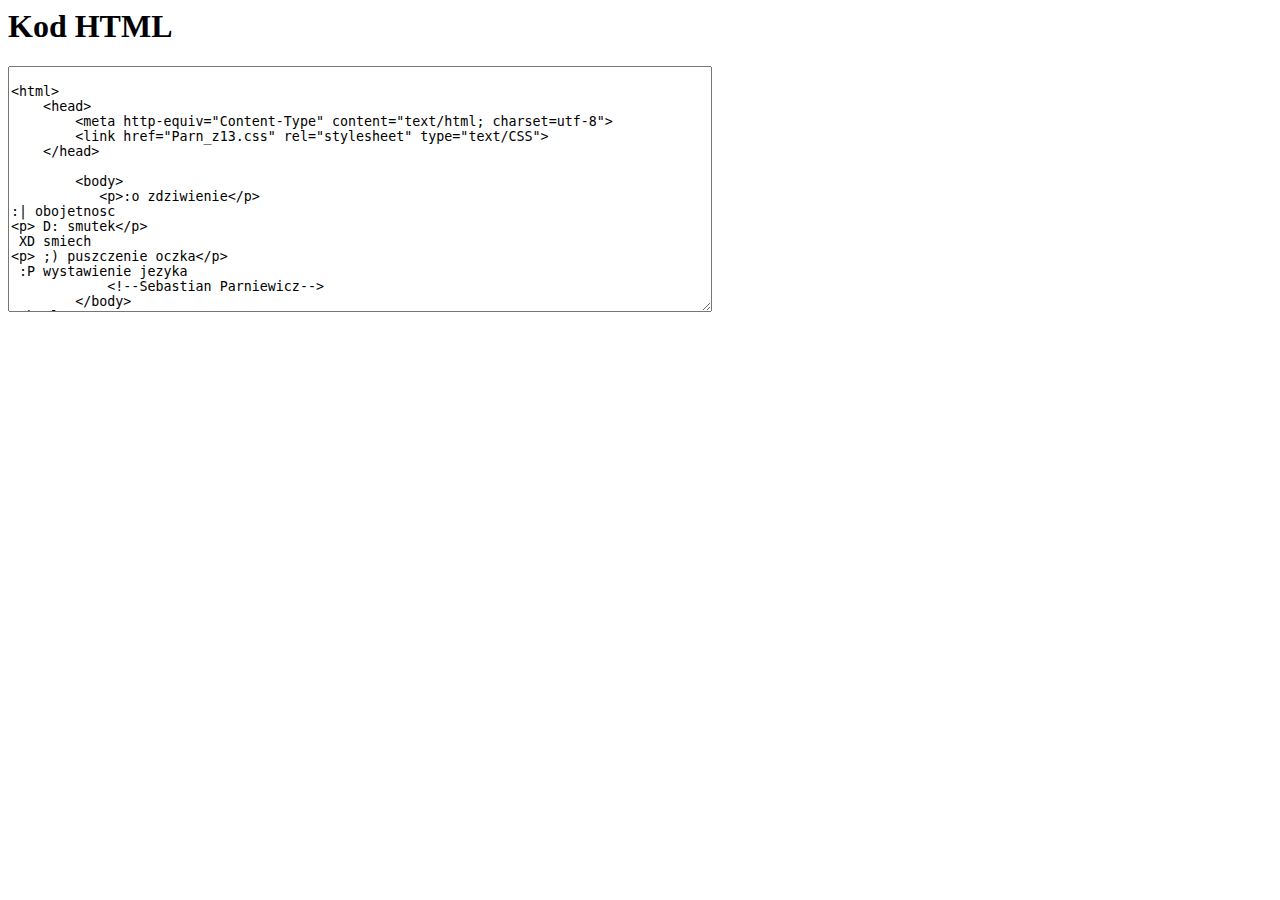
<file: Kod_zadanie13_Parn.html>
<html>
	<head>
        <meta http-equiv="Content-Type" content="text/html; charset=utf-8">
	</head>                                 
	    <body>                                  

            <h1>Kod HTML</h1>
                                <textarea rows="16" cols="85">

<html>
    <head>
        <meta http-equiv="Content-Type" content="text/html; charset=utf-8">
        <link href="Parn_z13.css" rel="stylesheet" type="text/CSS">
    </head>
                            
        <body>                          
           <p>:o zdziwienie</p>
:| obojetnosc 
<p> D: smutek</p>
 XD smiech 
<p> ;) puszczenie oczka</p>
 :P wystawienie jezyka 
            <!--Sebastian Parniewicz-->
        </body>
</html>

body { color:#00FFFF; font-size: 30pt; }
p {color:#008000; font-size: 20pt; }

 <!--Sebastian Parniewicz-->
                                </textarea>
        </body>
</html>
</file>
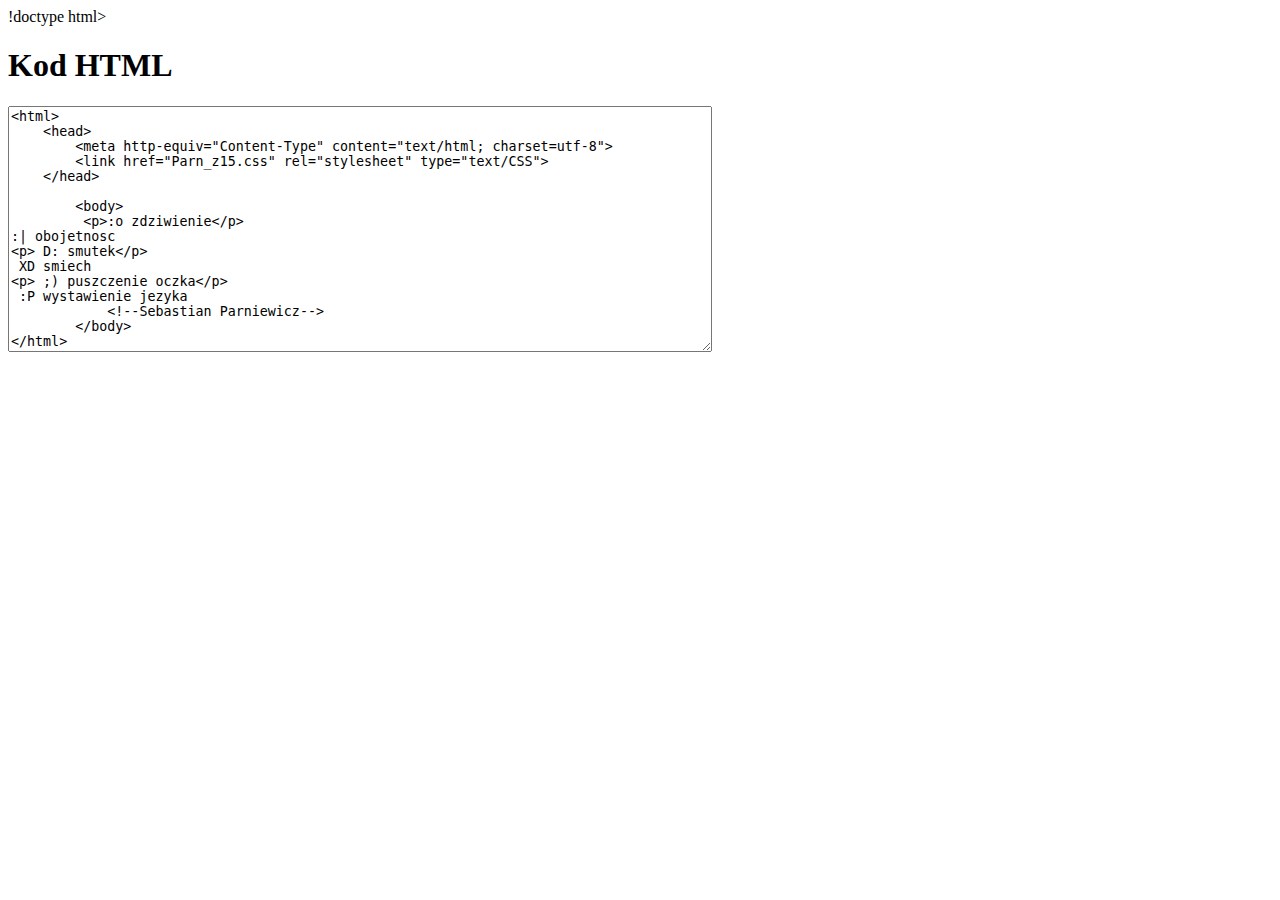
<file: Kod_zadanie15_Parn.html>
!doctype html>
<html>
	<head>
        <meta http-equiv="Content-Type" content="text/html; charset=utf-8">
	</head>                                 
	    <body>                                  

            <h1>Kod HTML</h1>
                                <textarea rows="16" cols="85">
<html>
    <head>
        <meta http-equiv="Content-Type" content="text/html; charset=utf-8">
        <link href="Parn_z15.css" rel="stylesheet" type="text/CSS">
    </head>
                                    
        <body>
         <p>:o zdziwienie</p>
:| obojetnosc 
<p> D: smutek</p>
 XD smiech 
<p> ;) puszczenie oczka</p>
 :P wystawienie jezyka 
            <!--Sebastian Parniewicz-->
        </body>
</html>

p {color:#6D9760; font-size: 20pt; }            

body { color: rgb(41&,51%,37%); font-size: 30pt; }
                                </textarea>
        </body>
</html>
</file>
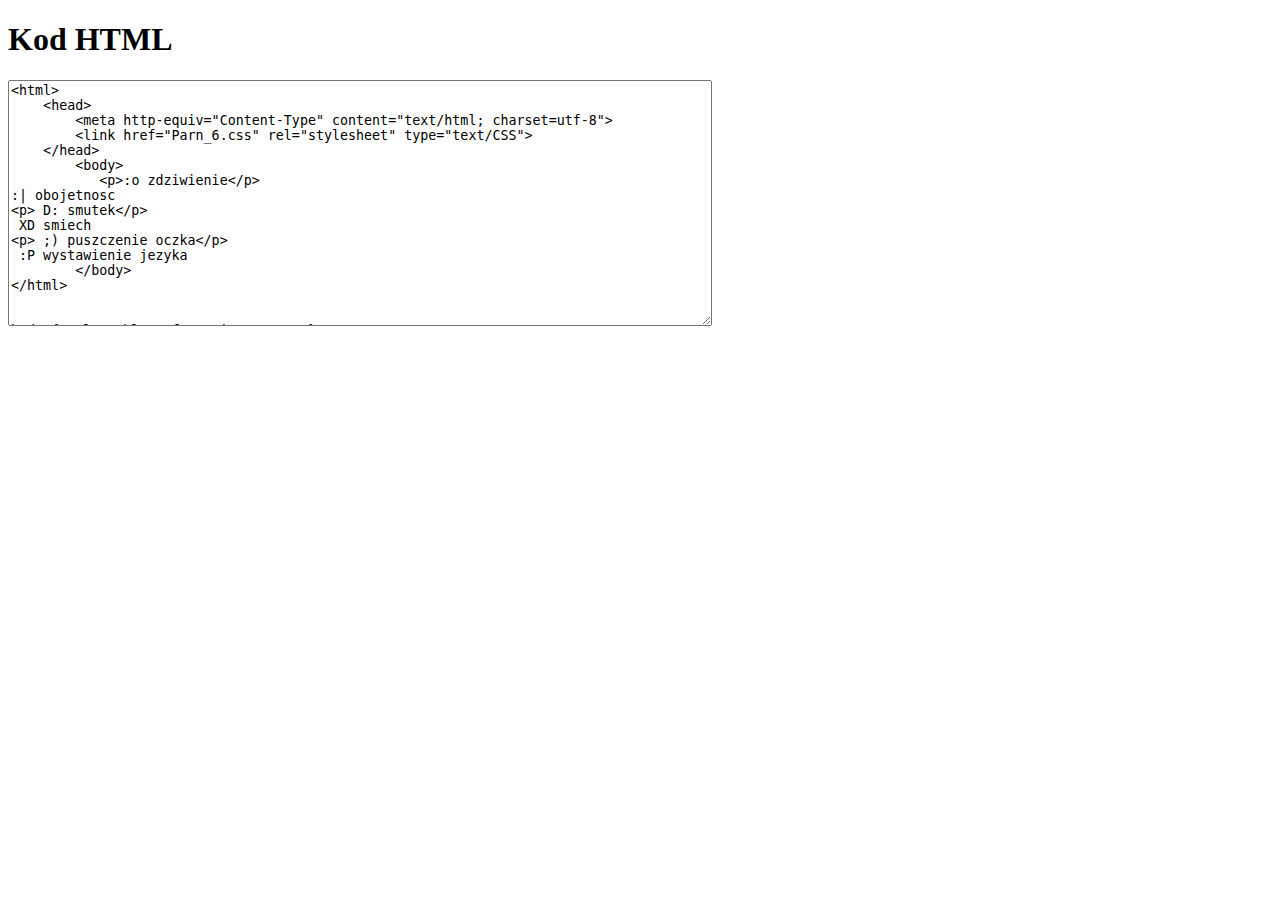
<file: Kod_zadanie6_Parn.html>
<!doctype html>
<html>
	<head>
        <meta http-equiv="Content-Type" content="text/html; charset=utf-8">
	</head>                                 
	    <body>                        

            <h1>Kod HTML</h1>
                                <textarea rows="16" cols="85">
<html>
    <head>
        <meta http-equiv="Content-Type" content="text/html; charset=utf-8">
        <link href="Parn_6.css" rel="stylesheet" type="text/CSS">
    </head>
        <body>
           <p>:o zdziwienie</p>
:| obojetnosc 
<p> D: smutek</p>
 XD smiech 
<p> ;) puszczenie oczka</p>
 :P wystawienie jezyka 
        </body>
</html>


body { color: blue; font-size: 30pt; }
p {color:green; font-size: 20pt; }
                                </textarea>
        </body>
</html>
</file>
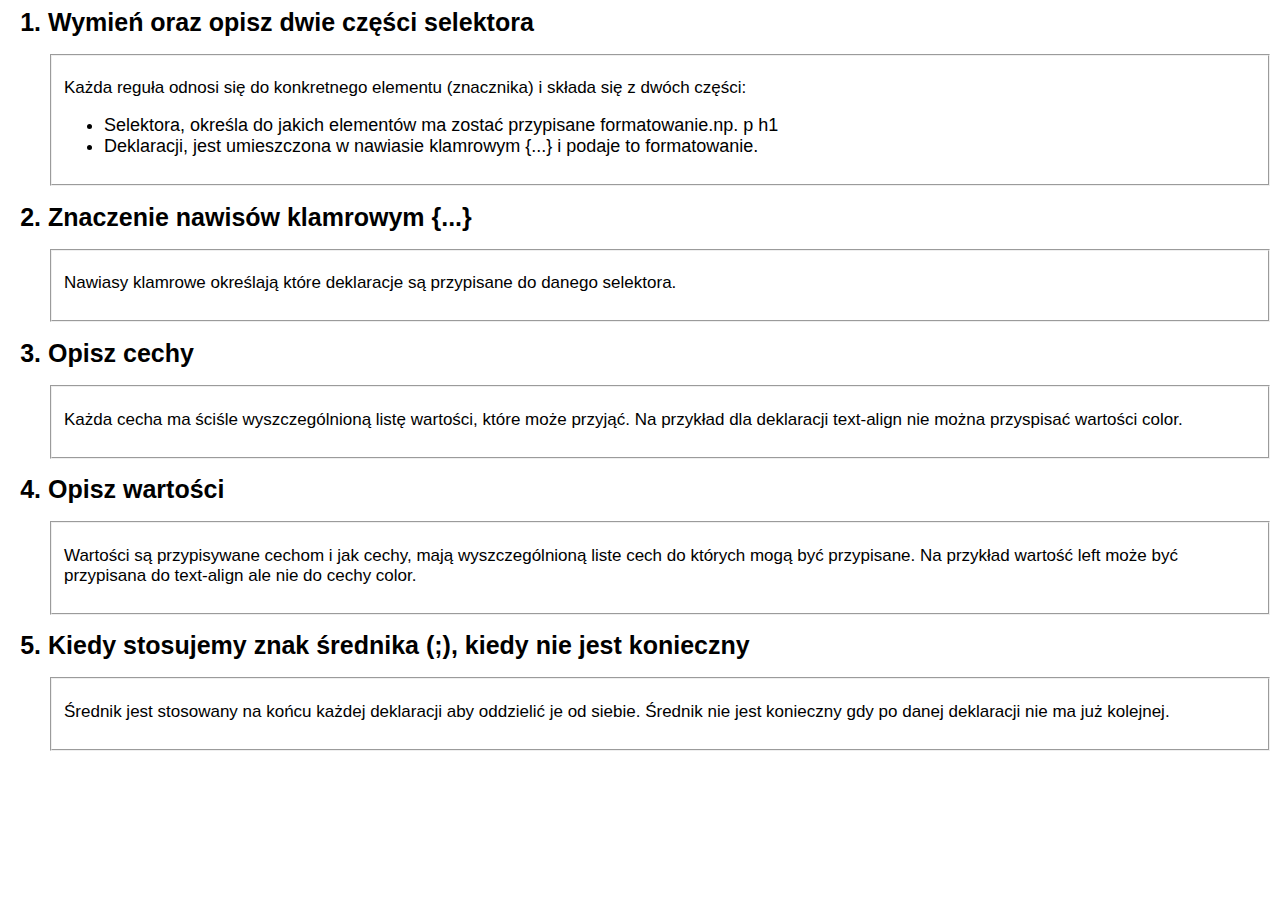
<file: Parn_z10.html>
<html>
    <head>
        <meta http-equiv="Content-Type" content="text/html; charset=utf-8">
        <style>
            p {font-size:17px; font-family: Arial, Helvetica, sans-serif;}
            h1 {font-size:25px; font-family: 'Gill Sans', 'Gill Sans MT', Calibri, 'Trebuchet MS', sans-serif;}
        </style>
    </head>

        <body>                     
            
        <ol type="1">

<h1><li>Wymień oraz opisz dwie części selektora</h1>
                <fieldset><p>Każda reguła odnosi się do konkretnego elementu (znacznika) i składa się z dwóch części:
                    <ul type="disc" style="font-size: 18px; font-family: Arial, Helvetica, sans-serif;">
                        <li> Selektora, określa do jakich elementów ma zostać przypisane formatowanie.np. p h1 </li>
                        <li> Deklaracji, jest umieszczona w nawiasie klamrowym {...} i podaje to formatowanie. </li>
                    </ul> </p></fieldset>


<h1><li>Znaczenie nawisów klamrowym {...}</h1> 
        
                <fieldset><p>Nawiasy klamrowe określają które deklaracje są przypisane do danego selektora.</p></fieldset>


<h1><li>Opisz cechy</h1>
                <fieldset><p>
                    Każda cecha ma ściśle wyszczególnioną listę wartości, które może przyjąć. 
                    Na przykład dla deklaracji text-align nie można przyspisać wartości color.
                </p></fieldset>


<h1><li>Opisz wartości</h1>
                <fieldset><p>
                    Wartości są przypisywane cechom i jak cechy, mają wyszczególnioną liste cech 
                    do których mogą być przypisane. Na przykład wartość left może być przypisana 
                    do text-align ale nie do cechy color.
                </p></fieldset>


<h1><li>Kiedy stosujemy znak  średnika (;), kiedy nie jest konieczny</h1>
                <fieldset><p>
                    Średnik jest stosowany na końcu  każdej deklaracji aby oddzielić je od siebie. 
                    Średnik nie jest konieczny gdy po danej deklaracji nie ma już kolejnej.
                </p></fieldset>
    </ol>
<!--Sebastian Parniewicz-->
        </body>
</html>
</file>
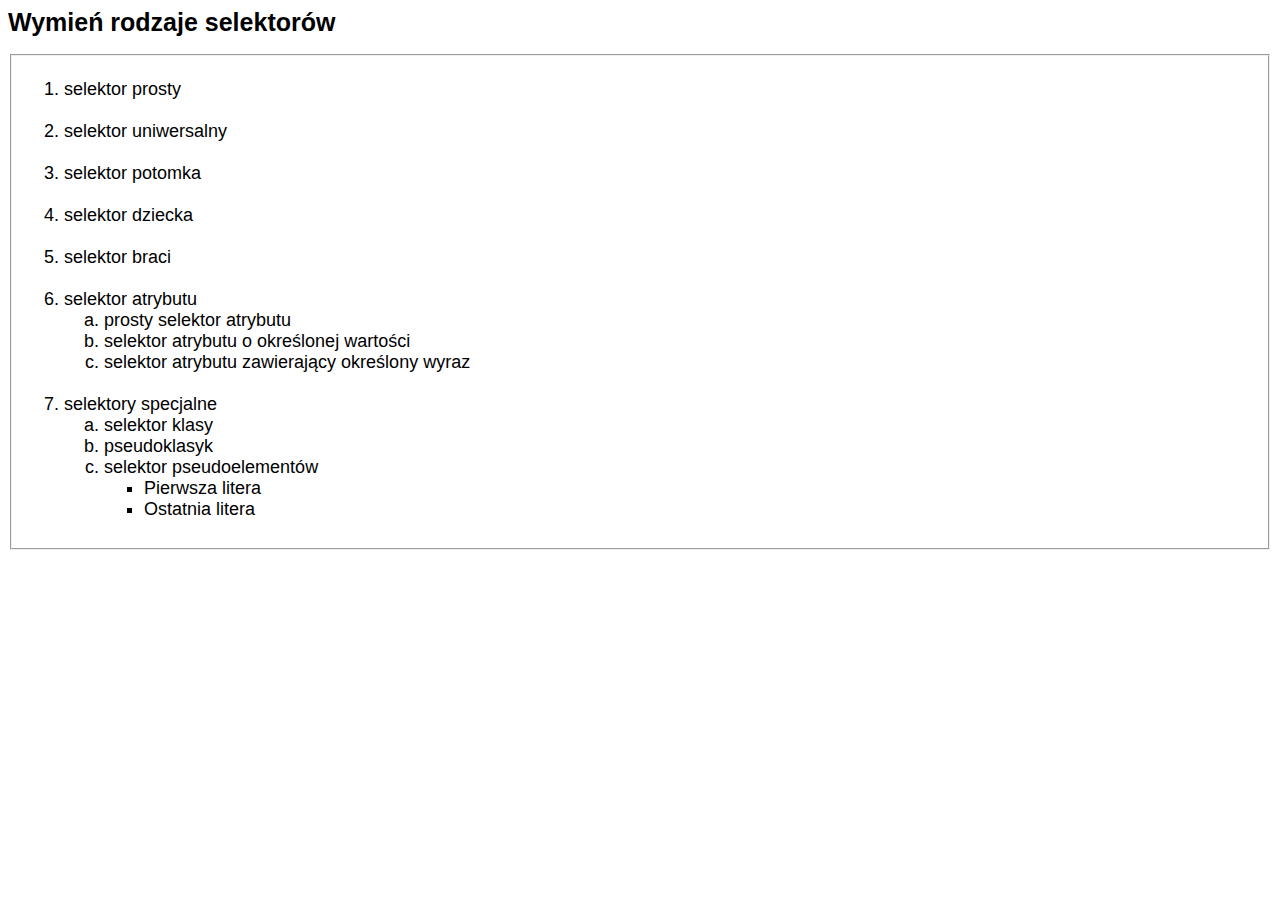
<file: Parn_z11.html>
<html>
    <head>
        <meta http-equiv="Content-Type" content="text/html; charset=utf-8">
        <style>
            p {font-size:17px; font-family: Arial, Helvetica, sans-serif;}
            h1 {font-size:25px; font-family: 'Gill Sans', 'Gill Sans MT', Calibri, 'Trebuchet MS', sans-serif;}
        </style>
    </head>                                 

        <body>
<h1>Wymień rodzaje selektorów</h1>
<fieldset><ol class="1" style="font-size: 18px; font-family: Arial, Helvetica, sans-serif;" >
    <li>selektor prosty<br><br>
    <li>selektor uniwersalny<br><br>
    <li>selektor potomka<br><br>
    <li>selektor dziecka<br><br>
    <li>selektor braci<br><br>
    <li>selektor atrybutu
        <ol type="a">
            <li>prosty selektor atrybutu
            <li>selektor atrybutu o określonej wartości
            <li>selektor atrybutu zawierający określony wyraz
        </ol><br>
    <li>selektory specjalne
        <ol type="a">
            <li>selektor klasy
            <li>pseudoklasyk
            <li>selektor pseudoelementów
                <ul type="square">
                    <li>Pierwsza litera
                    <li>Ostatnia litera
                    </ul>
        </ol>
        </ol>
</ul></fieldset>
<!--Sebastian Parniewicz-->
        </body>
</html>
</file>
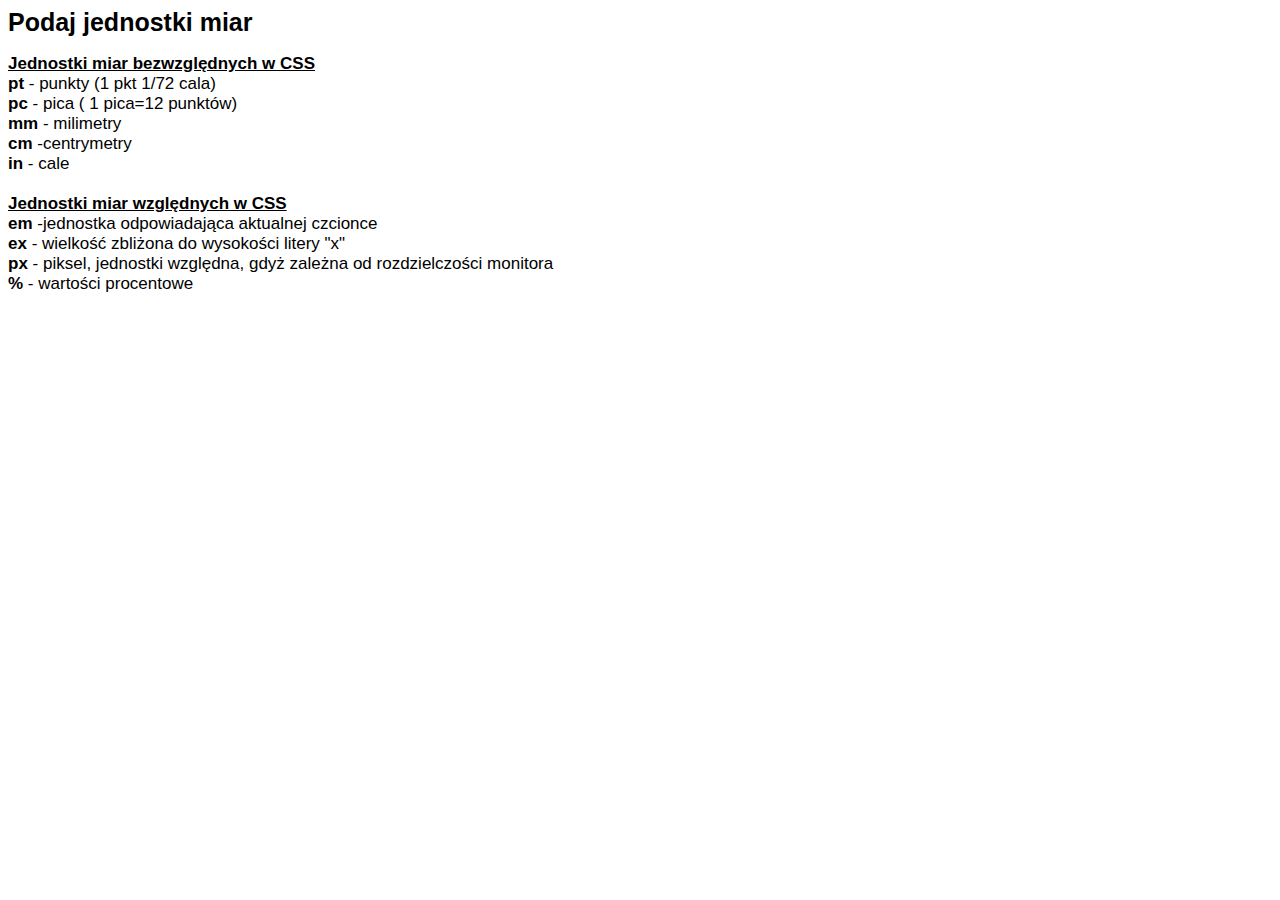
<file: Parn_z12.html>
<html>
    <head>
        <meta http-equiv="Content-Type" content="text/html; charset=utf-8">
        <style>
            p {font-size:17px; font-family: Arial, Helvetica, sans-serif;}
            h1 {font-size:25px; font-family: 'Gill Sans', 'Gill Sans MT', Calibri, 'Trebuchet MS', sans-serif;}
        </style>
    </head>                             

        <body>
<h1>Podaj jednostki miar</h1>

<p><b><u>Jednostki miar bezwzględnych w CSS</u></b><br>
    <b>pt</b> - punkty (1 pkt 1/72 cala)<br>     
    <b>pc</b> - pica ( 1 pica=12 punktów)<br> 
    <b>mm</b> - milimetry<br>    
    <b>cm</b> -centrymetry<br>
    <b>in</b> - cale<br><br>
      
    <b><u>Jednostki miar względnych w CSS</u></b><br>
    <b>em</b> -jednostka odpowiadająca aktualnej czcionce<br>    
    <b>ex</b> - wielkość zbliżona do wysokości litery "x"<br>   
    <b>px</b> - piksel, jednostki względna, gdyż zależna od rozdzielczości monitora<br>   
    <b>%</b> - wartości procentowe</p>
<!--Sebastian Parniewicz-->
        </body>
</html>
</file>
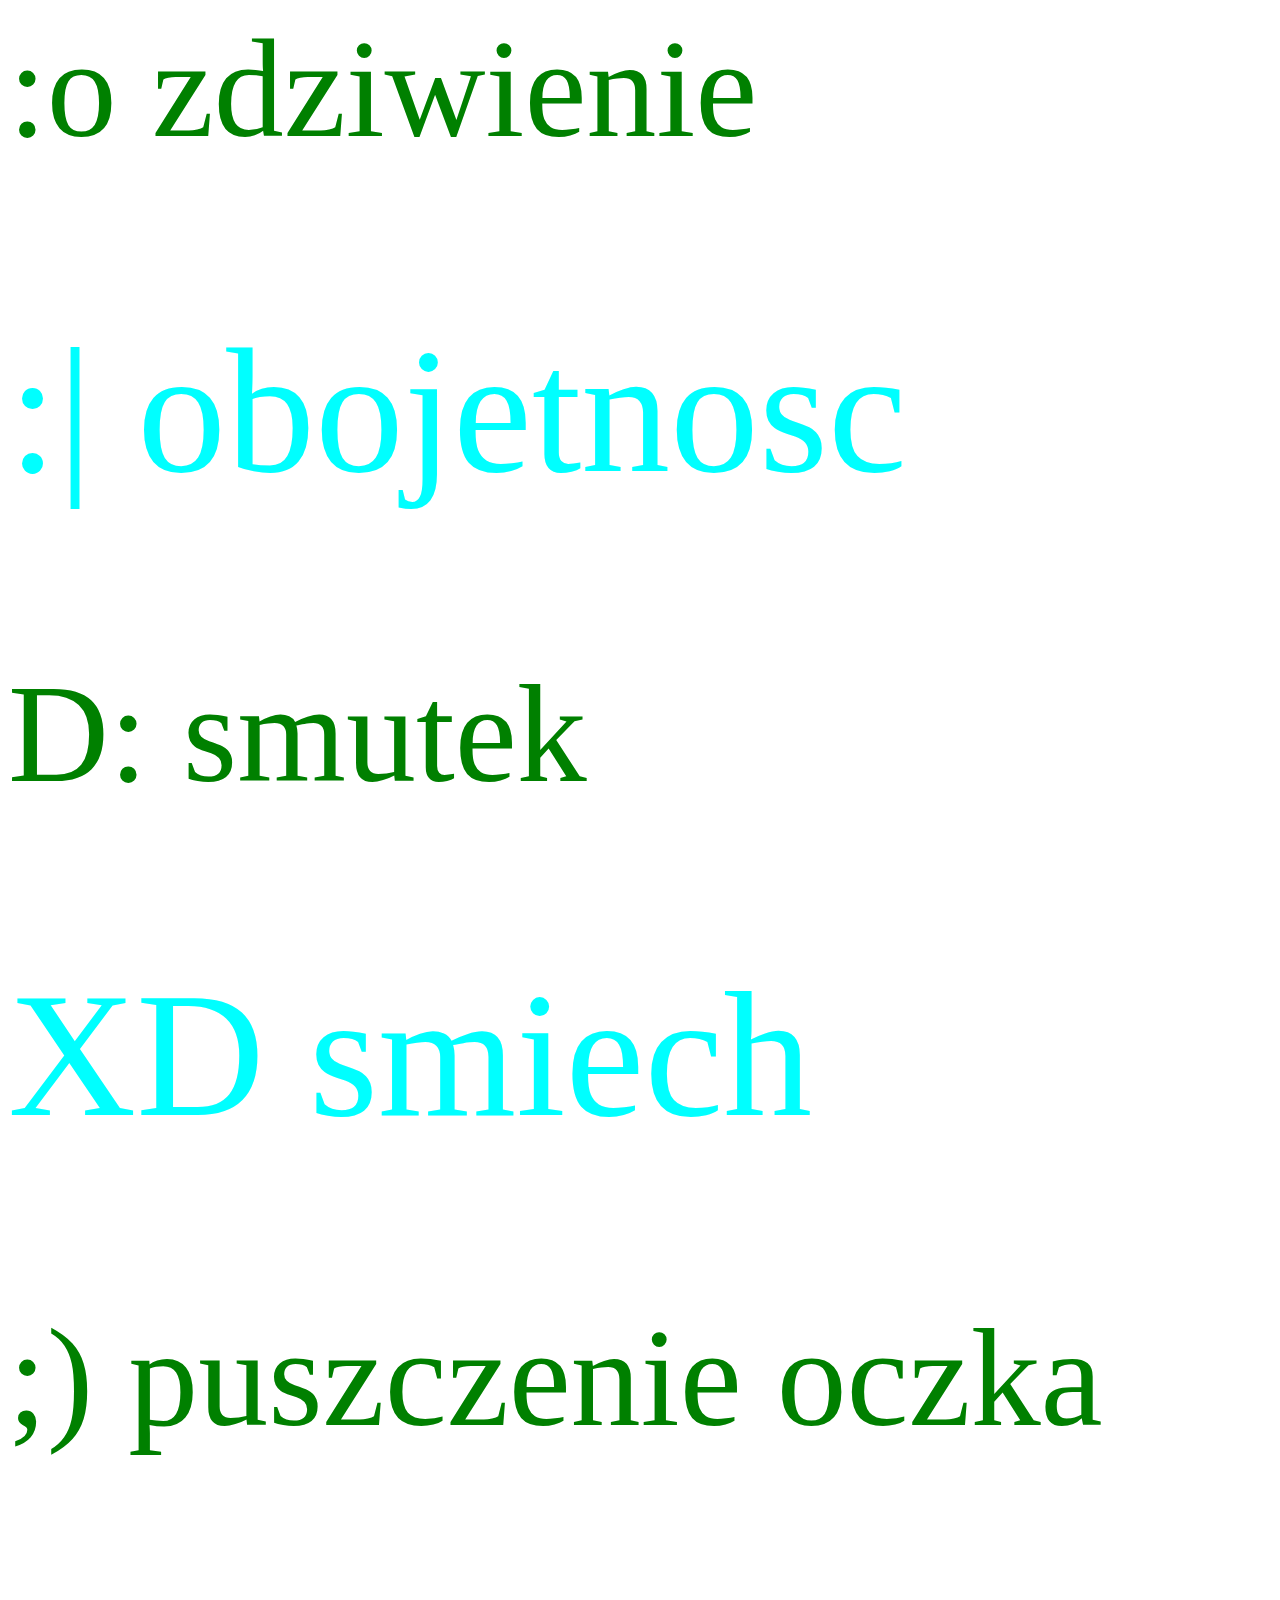
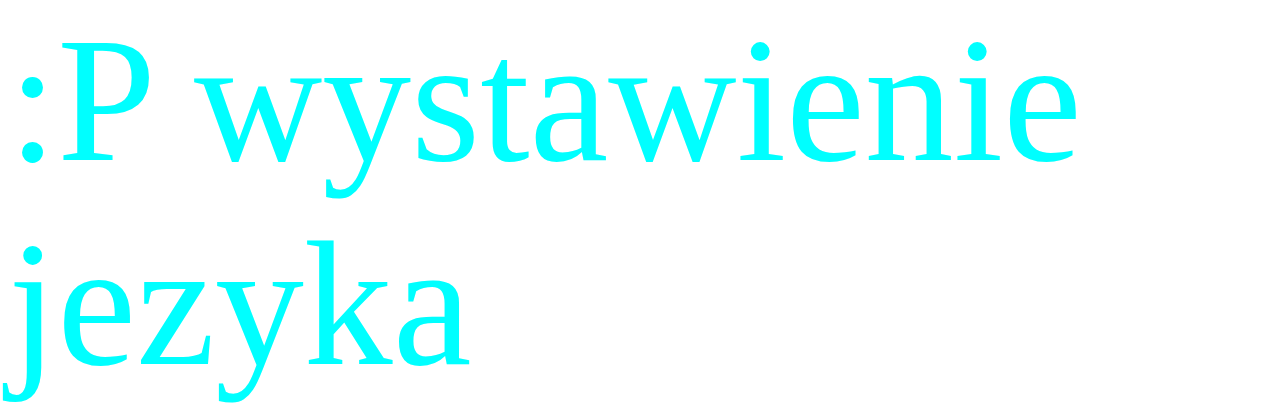
<file: Parn_z13.html>
<html>
    <head>
        <meta http-equiv="Content-Type" content="text/html; charset=utf-8">
        <link href="Parn_z13.css" rel="stylesheet" type="text/CSS">
    </head>
                            
        <body>                          
           <p>:o zdziwienie</p>
:| obojetnosc 
<p> D: smutek</p>
 XD smiech 
<p> ;) puszczenie oczka</p>
 :P wystawienie jezyka 
            <!--Sebastian Parniewicz-->
        </body>
</html>
</file>
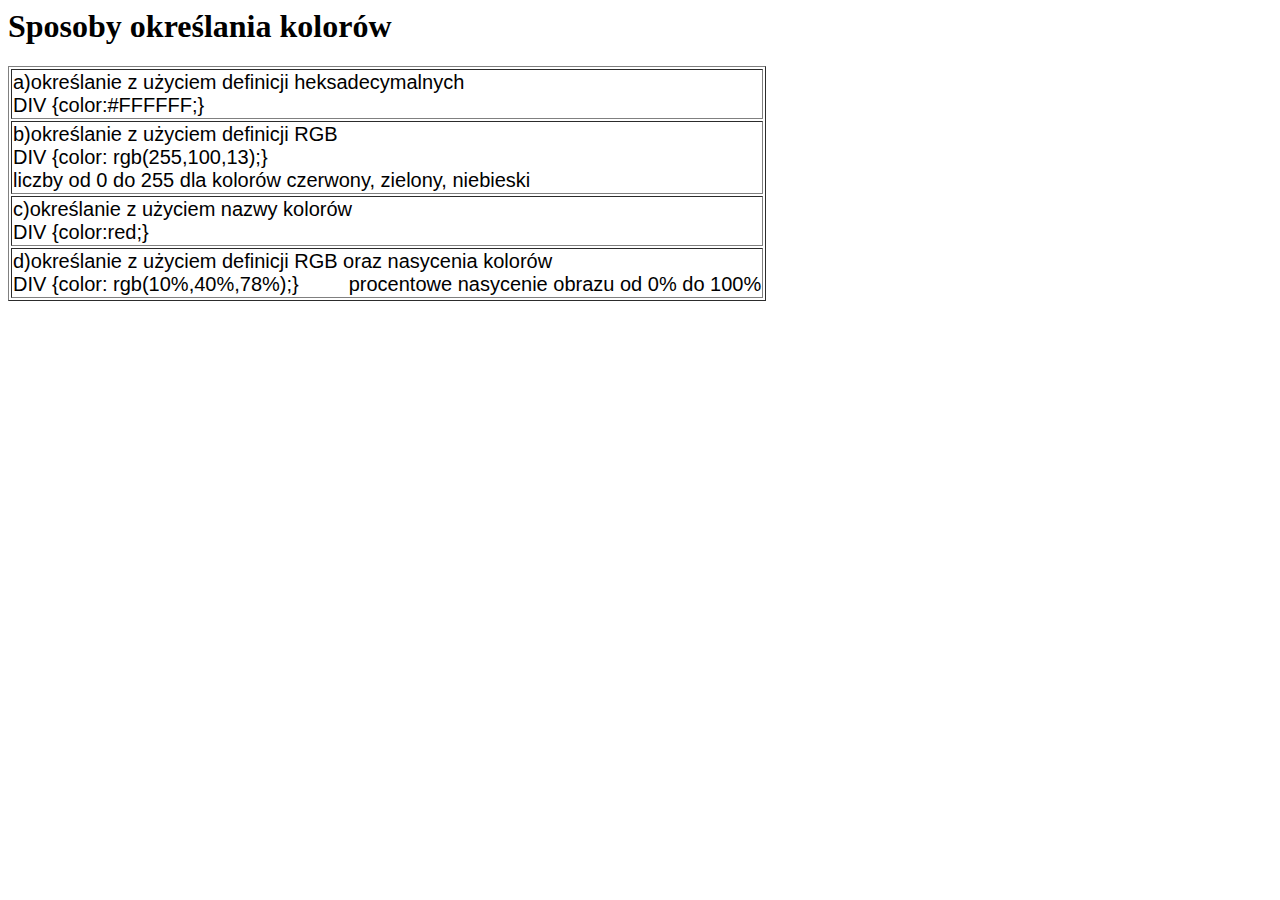
<file: Parn_z14.html>
<html>
    <head>
        <meta http-equiv="Content-Type" content="text/html; charset=utf-8">
    </head>
                                
    <body>                      
    <h1>Sposoby określania kolorów</h1>

    <table border="1" style="font-size:20px; font-family: Arial, Helvetica, sans-serif;">
        <tr>
            <td>
                a)określanie z użyciem definicji heksadecymalnych<br>
                DIV {color:#FFFFFF;}
            </td>
        </tr>

            <tr>
                <td>
                    b)określanie z użyciem definicji RGB<br>
                    DIV {color: rgb(255,100,13);}<br>
                    liczby od 0 do 255 dla kolorów czerwony, zielony, niebieski
                </td>
            </tr>

        <tr>
            <td>
                c)określanie z użyciem nazwy kolorów<br>
                DIV {color:red;}
            </td>
        </tr>

            <tr>
                <td>
                    d)określanie z użyciem definicji RGB oraz nasycenia kolorów<br>
                    DIV {color: rgb(10%,40%,78%);} &nbsp&nbsp&nbsp&nbsp&nbsp&nbsp&nbsp procentowe nasycenie obrazu od 0% do 100%
                </td>
            </tr>
    </table>
<!--Sebastian Parniewicz-->
    </body>
</html>
</file>
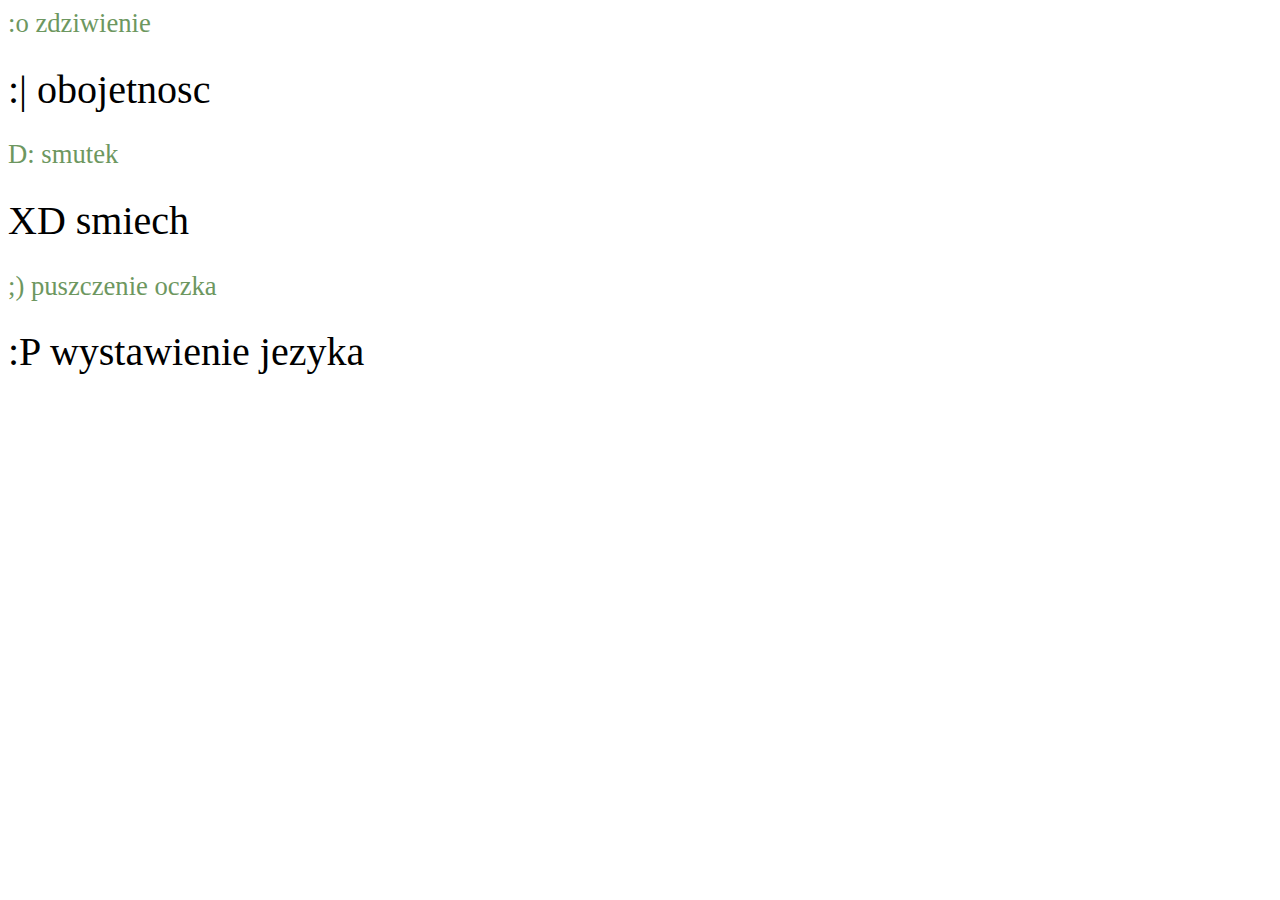
<file: Parn_z15.html>
<html>
    <head>
        <meta http-equiv="Content-Type" content="text/html; charset=utf-8">
        <link href="Parn_z15.css" rel="stylesheet" type="text/CSS">
    </head>
                                    
        <body>
         <p>:o zdziwienie</p>
:| obojetnosc 
<p> D: smutek</p>
 XD smiech 
<p> ;) puszczenie oczka</p>
 :P wystawienie jezyka 
            <!--Sebastian Parniewicz-->
        </body>
</html>
</file>
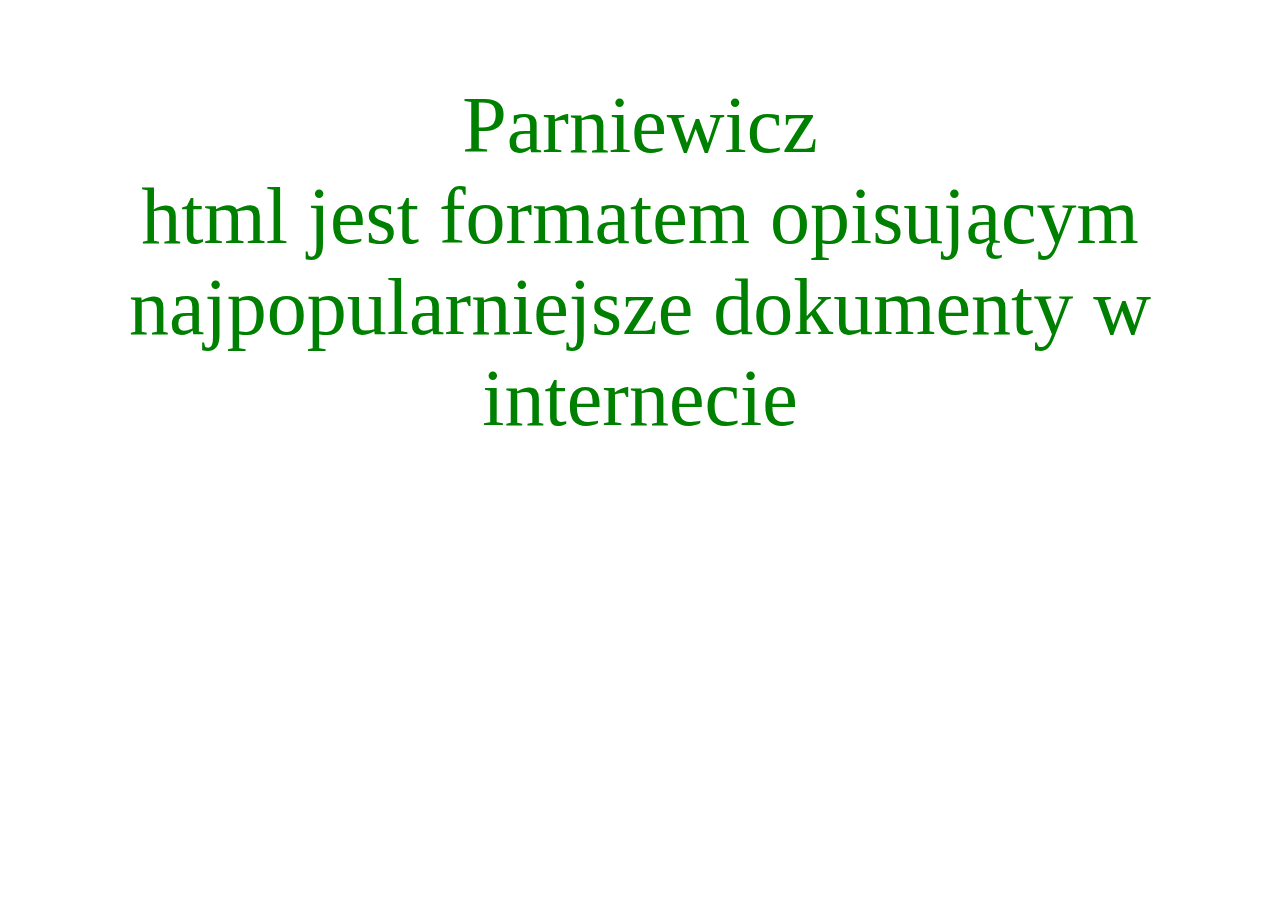
<file: Parn_z5_1.html>
<!DOCTYPE html>
<html>
<head>
<title> styl zewnetrzne </title>
<meta http-equiv="Content-Type" content="text/html; charset=utf-8">
<!-- zewnetrzne -->
<style>
@import url("Parn_z5_1.css");
</style>
</head>
<body style="text-align:center;">
			<p>Parniewicz<br>html jest formatem opisującym najpopularniejsze dokumenty w  internecie</p>

            <!--Sebastian Parniewicz-->
        </body>
    </html>
</file>
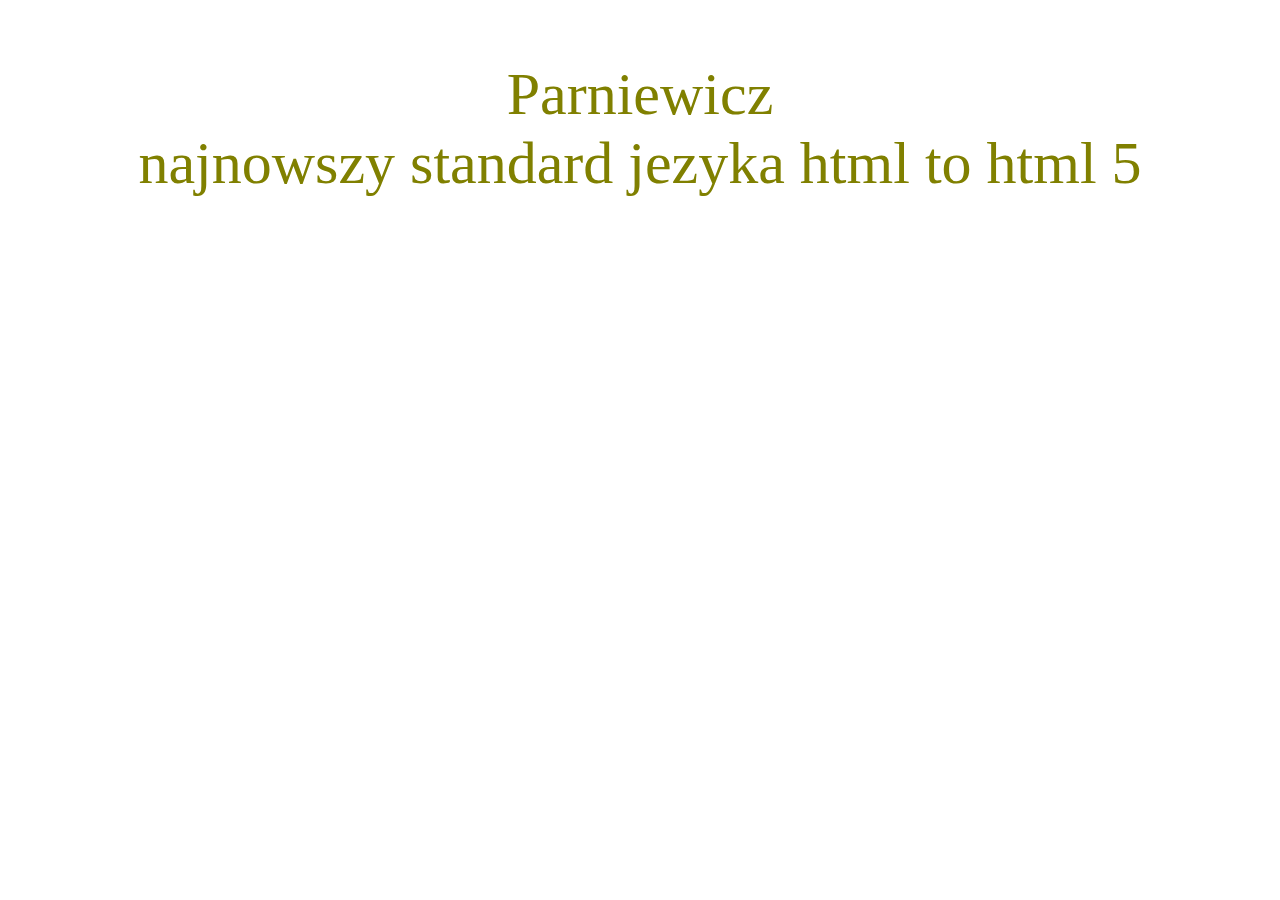
<file: Parn_z5_2.html>
<!DOCTYPE html>
    <html>
        <head>
        <title> Styl zewnetrzny </title>
	<meta http-equiv="Content-Type" content="text/html; charset=utf-8">
	<!-- zewewnetrzny -->
	<LINK href="Parn_z5_2.css" rel="stylesheet" type="text/CSS">
        </head>
        <body style="text-align:center;">
	<p>Parniewicz<br>najnowszy standard jezyka html to html 5</p>

        <!--Sebastian Parniewicz--> 
        </body>
    </html>
</file>
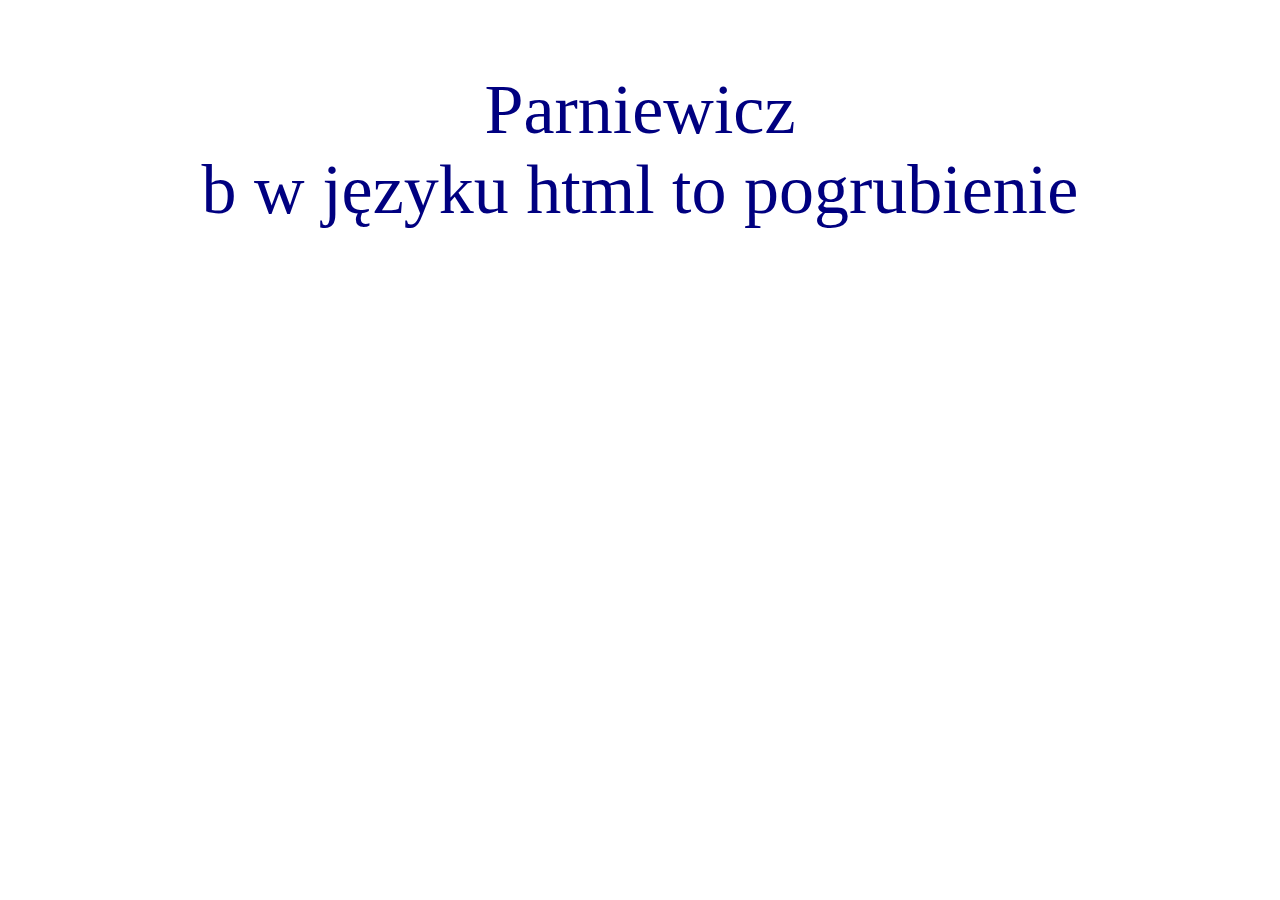
<file: Parn_z5_3.html>
<!DOCTYPE html>
    <html>
        <head>
            <title> Styl wnetrzny </title>
			<meta http-equiv="Content-Type" content="text/html; charset=utf-8">
			<!-- wewnetrzny -->
			<style>
				p{
				color: #000080;
				font-size: 70px;
				}
			</style>
        </head>
        <body style="text-align:center;">
			<p>Parniewicz<br> b w języku html to pogrubienie</p>

            <!--Sebastian Parniewicz--> 
        </body>
    </html>
</file>
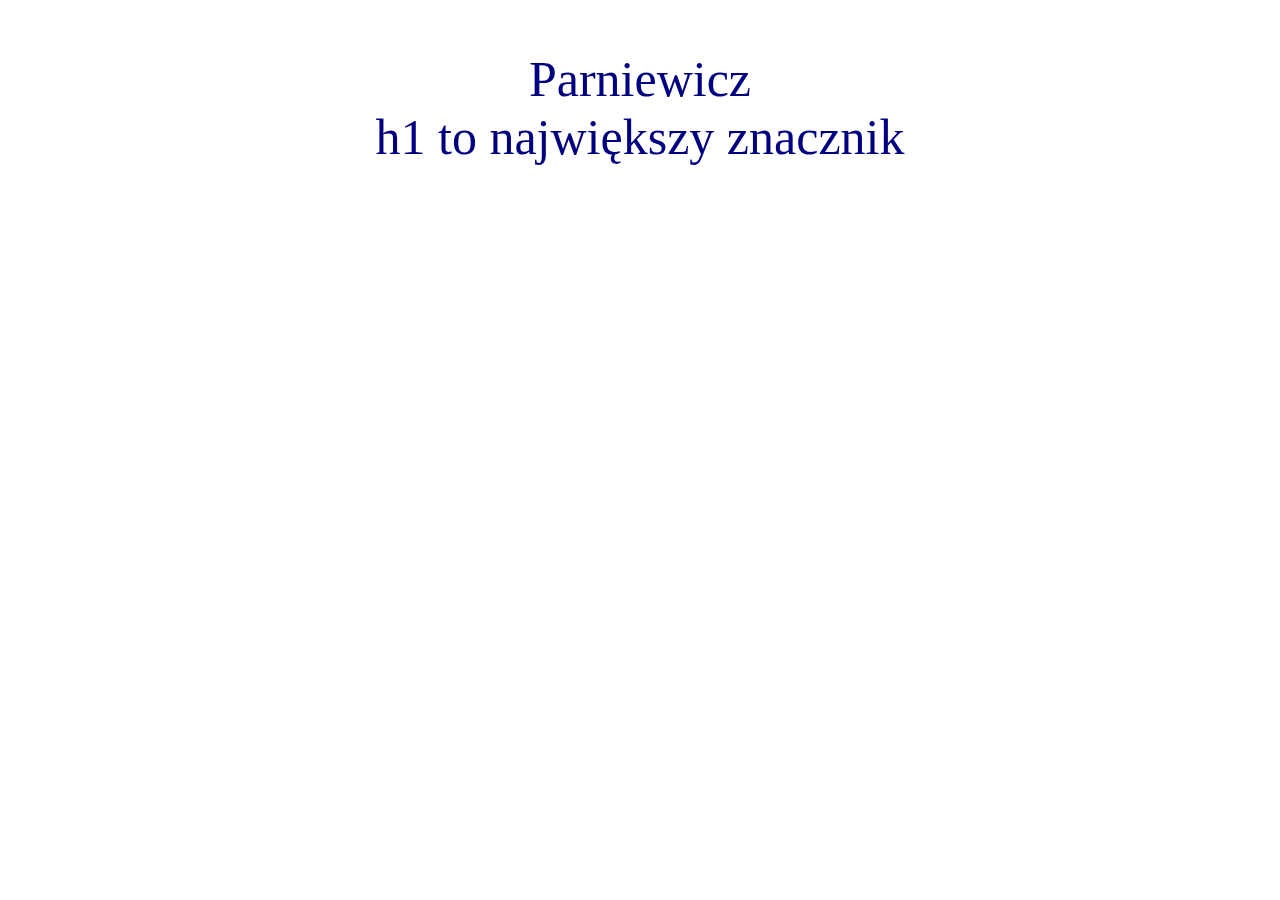
<file: Parn_z5_4.html>
<!DOCTYPE html>
    <html>
        <head>
			<title> Styl liniowy </title>
			<meta http-equiv="Content-Type" content="text/html; charset=utf-8">
			<!-- liniowy -->
        </head>
        <body style="text-align:center;">
			<p style="color: #000080; font-size: 50px;">Parniewicz<br>h1 to największy znacznik</p>

            <!--Sebastian Parniewicz--> 
        </body>
    </html>
</file>
<file: Parn_z13.css>
p {color:#008000; font-size: 37mm; }         

body { color:#00FFFF; font-size: 47mm; }
</file>
<file: Parn_z15.css>
p {color:#6D9760; font-size: 20pt; }            

body { color: rgb(41&,51%,37%); font-size: 30pt; }
</file>
<file: Parn_z5_2.css>
p{
color:#808000
;
font-size:60px;
}
</file>
